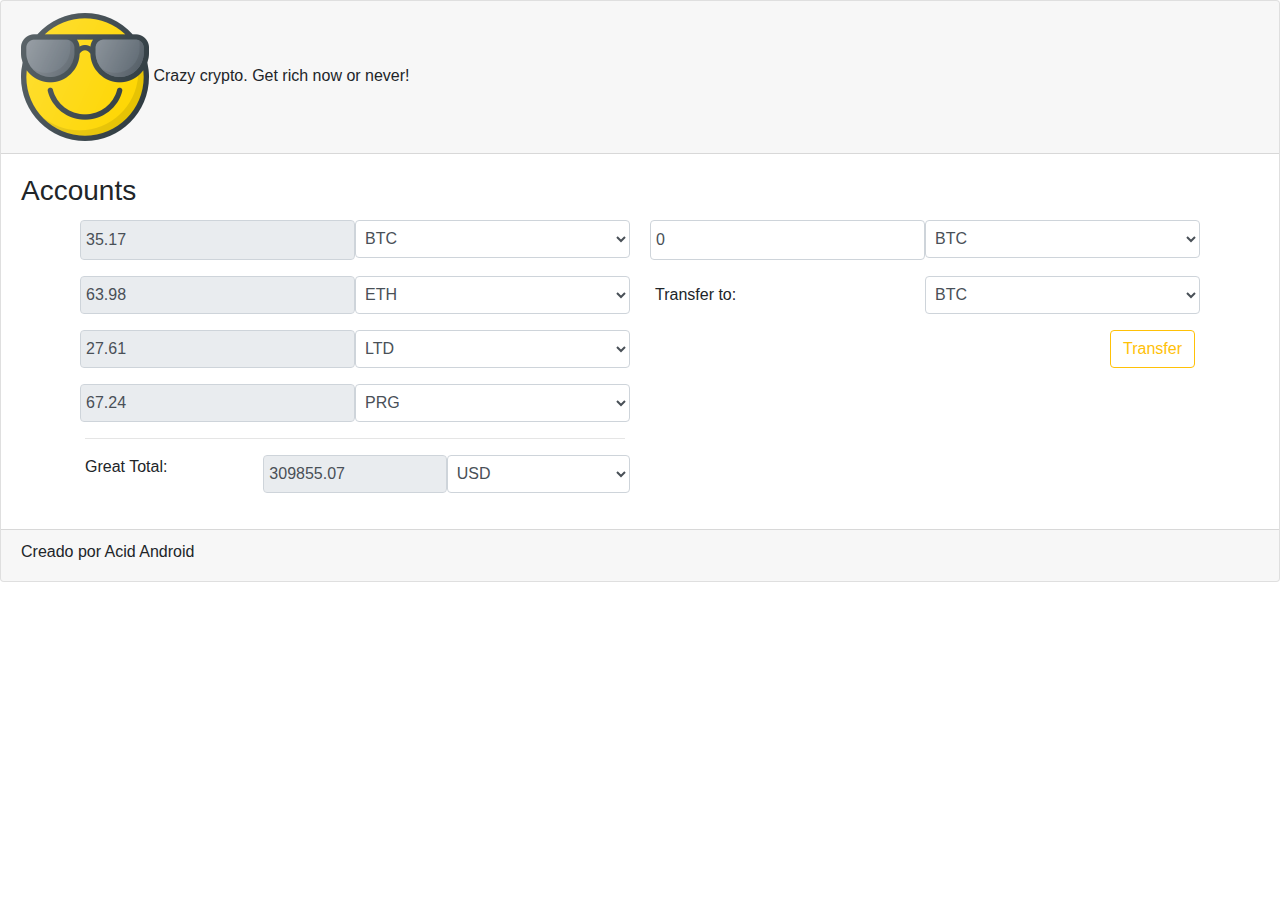
<file: index.html>
<!doctype html>
<html lang="en">

<head>
    <title>Crypto wallet</title>
    <!-- Required meta tags -->
    <meta charset="utf-8">
    <meta name="viewport" content="width=device-width, initial-scale=1, shrink-to-fit=no">

    <link rel="shortcut icon" href="icon.png" type="image/x-icon">
    <!-- Bootstrap CSS -->
    <link rel="stylesheet" href="https://maxcdn.bootstrapcdn.com/bootstrap/4.0.0/css/bootstrap.min.css" integrity="sha384-Gn5384xqQ1aoWXA+058RXPxPg6fy4IWvTNh0E263XmFcJlSAwiGgFAW/dAiS6JXm" crossorigin="anonymous">
    <link rel="stylesheet" href="main.css">

    <link href="https://fonts.googleapis.com/css?family=Nunito" rel="stylesheet">
</head>

<body onload="carga()">

    <div class="card">
        <div class="card-header hf h">
            <img src="icon.png" alt="logo" srcset=""> Crazy crypto. Get rich now or never!
        </div>
        <div class="card-body">
            <h3 class="card-title">Accounts</h3>
            <div class="container ">
                <div class="row justify-content-center ">
                    <div class="col-6" id="wallet">
                        <div class="form-row form-group">
                            <input class="col-6 col-form-label form-control balance" type="number" readonly placeholder="Balance">
                            <select class="col-6 form-control coins" name=""></select>
                        </div>
                        <div class="form-group form-row">
                            <input class="col-6 form-control balance" type="number" readonly placeholder="Balance">
                            <select class="col-6 form-control coins" name=""></select>
                        </div>
                        <div class="form-group form-row">
                            <input class="col-6 form-control balance" type="number" readonly placeholder="Balance">
                            <select class="col-6 form-control coins" name=""></select>
                        </div>
                        <div class="form-group form-row">
                            <input class="col-6 form-control balance" type="number" readonly placeholder="Balance">
                            <select class="col-6 form-control coins" name=""></select>
                        </div>
                        <hr>
                        <div class="form-group form-row">
                            <label for="totalbalance" class="col-xs-2 col-4 text-balance">Great Total:</label>
                            <input id="totalbalance" class="col-xs-2 col-4 form-control" type="number" readonly placeholder="Great Balance">
                            <select name="" class="col-xs-2 col-4 form-control">
                                        <option value="USD" >USD</option>
                                    </select>
                        </div>
                    </div>

                    <div class="col-6" id="transfers">
                        <div class="form-row form-group">

                            <input class="col-6 col-form-label form-control" type="number" name="" id="amount-transfer" value="0">
                            <select class="col-6 form-control coinsTransfer" name="" id="transfer1"></select>


                        </div>
                        <div class="form-row form-group">
                            <label class=" col-6 col-form-label text-balance" for="transfer2">Transfer to:</label>
                            <!-- <input class="col-6 col-form-label form-control" type="number" name="" id=""> -->
                            <select class=" col-6 form-control coinsTransfer" name="" id="transfer2"></select>

                        </div>
                        <div class="form-row form-group justify-content-end">
                            <div class="col" style="display:  flex;justify-content: flex-end;">
                                <button id="transfer" type="submit" class="btn btn-outline-warning" onclick="Transfer()">Transfer</button>
                            </div>
                        </div>


                    </div>
                </div>


            </div>
        </div>
        <div class="card-footer hf foot">
            <h6>Creado por Acid Android</h6>
        </div>
    </div>





    <!-- Optional JavaScript -->
    <!-- jQuery first, then Popper.js, then Bootstrap JS -->
    <script src="https://code.jquery.com/jquery-3.2.1.slim.min.js" integrity="sha384-KJ3o2DKtIkvYIK3UENzmM7KCkRr/rE9/Qpg6aAZGJwFDMVNA/GpGFF93hXpG5KkN" crossorigin="anonymous"></script>
    <script src="https://cdnjs.cloudflare.com/ajax/libs/popper.js/1.12.9/umd/popper.min.js" integrity="sha384-ApNbgh9B+Y1QKtv3Rn7W3mgPxhU9K/ScQsAP7hUibX39j7fakFPskvXusvfa0b4Q" crossorigin="anonymous"></script>
    <script src="https://maxcdn.bootstrapcdn.com/bootstrap/4.0.0/js/bootstrap.min.js" integrity="sha384-JZR6Spejh4U02d8jOt6vLEHfe/JQGiRRSQQxSfFWpi1MquVdAyjUar5+76PVCmYl" crossorigin="anonymous"></script>
    <script src="crypto.js"></script>
    <script>
        //obtengo cuaantos text tengo para los balances de cuenta
        var accountBalances = document.getElementsByClassName("balance")
            //Obtengo los coins existentes para los drop down
        var options = document.getElementsByClassName("coins")
        var optionsTransfer = document.getElementsByClassName("coinsTransfer")

        //Genero el objeto
        var cartera = new Wallet(fillWallet());

        function carga(params) {

            fillOptions()
            fillBalances()
            TotalBalance()

        }


        //Realiza la transferencia
        function Transfer() {

            var account1
            var account2
            var amount = Number(document.getElementById("amount-transfer").value).toFixed(2)
            if (document.getElementById("transfer1").value === document.getElementById("transfer2").value) {

                alert('No se puede seleccionar la misma cuenta');
                return;
            }

            account1 = cartera.accounts.filter(obj => obj.getSymbol() === document.getElementById("transfer1").value)
            account2 = cartera.accounts.filter(obj => obj.getSymbol() === document.getElementById("transfer2").value)

            // console.log(account1[0])
            // console.log(account2[0])
            account1[0].transfer(account1[0], account2[0], amount);

            TotalBalance()

        }

        function fillBalances() {
            //por cada cuenta lo llena en su respectivo text y dropdown
            for (let index = 0; index < cartera.accounts.length; index++) {
                //console.log(document.getElementsByClassName("balance")[index])
                accountBalances[index].value = cartera.accounts[index].getBalance()
                options[index].innerHTML = "<option>" + cartera.accounts[index].getSymbol() + "</option>"
            }

        }

        //Obtiene el balance total despues de lagun cambio
        function TotalBalance() {
            fillBalances()
            document.getElementById("totalbalance").value = cartera.TotalBalance()

        }

        //Por cada coin lo agrego a los dropdown
        function fillOptions() {

            cryptoSymbols.map(obj => {
                //console.log(document.getElementsByClassName("coins"))

                var l = optionsTransfer.length
                    //console.log(options)
                for (let index = 0; index < l; index++) {
                    optionsTransfer[index].innerHTML += `<option value=\"${obj}\">${obj}</option>`

                }

                //document.getElementsByClassName("coins").innerHTML = "<option value=''>" + obj + "</option>"
                //console.log(obj)
            })

        }
    </script>
</body>

</html>
</file>
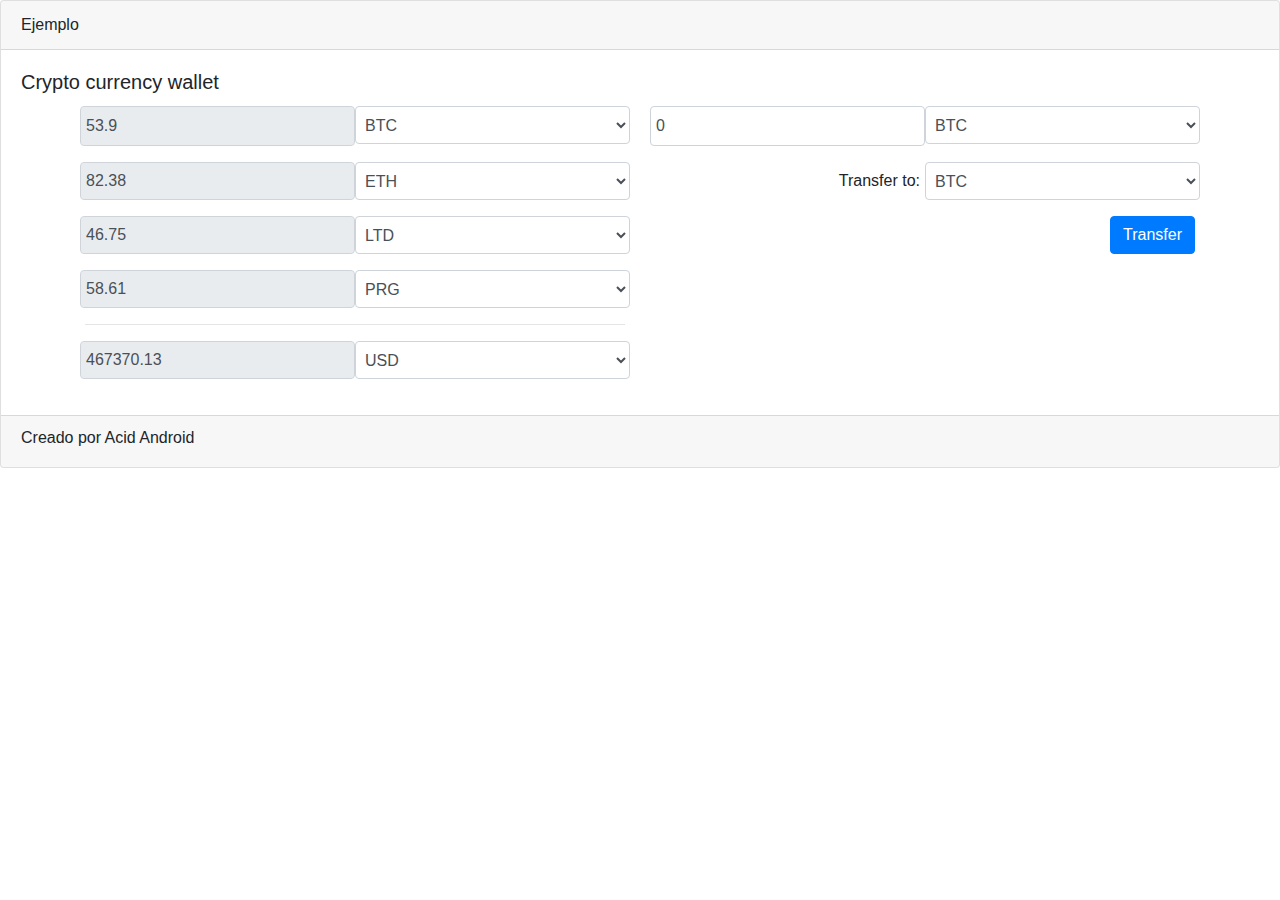
<file: docs/index.html>
<!doctype html>
<html lang="en">

<head>
    <title>Crypto wallet</title>
    <!-- Required meta tags -->
    <meta charset="utf-8">
    <meta name="viewport" content="width=device-width, initial-scale=1, shrink-to-fit=no">

    <!-- Bootstrap CSS -->
    <link rel="stylesheet" href="https://maxcdn.bootstrapcdn.com/bootstrap/4.0.0/css/bootstrap.min.css" integrity="sha384-Gn5384xqQ1aoWXA+058RXPxPg6fy4IWvTNh0E263XmFcJlSAwiGgFAW/dAiS6JXm" crossorigin="anonymous">
</head>

<body onload="carga()">

    <div class="card">
        <div class="card-header">
            Ejemplo
        </div>
        <div class="card-body">
            <h5 class="card-title">Crypto currency wallet</h5>
            <div class="container ">
                <div class="row justify-content-center ">
                    <div class="col-6" id="wallet">
                        <div class="form-row form-group">
                            <input class="col-6 col-form-label form-control balance" type="number" readonly placeholder="Balance">
                            <select class="col-6 form-control coins" name=""></select>
                        </div>
                        <div class="form-group form-row">
                            <input class="col-6 form-control balance" type="number" readonly placeholder="Balance">
                            <select class="col-6 form-control coins" name=""></select>
                        </div>
                        <div class="form-group form-row">
                            <input class="col-6 form-control balance" type="number" readonly placeholder="Balance">
                            <select class="col-6 form-control coins" name=""></select>
                        </div>
                        <div class="form-group form-row">
                            <input class="col-6 form-control balance" type="number" readonly placeholder="Balance">
                            <select class="col-6 form-control coins" name=""></select>
                        </div>
                        <hr>
                        <div class="form-group form-row">
                            <input id="totalbalance" class="col-6 form-control" type="number" readonly placeholder="Greate Balance">
                            <select name="" class="col-6 form-control">
                                        <option value="USD" >USD</option>
                                    </select>
                        </div>
                    </div>

                    <div class="col-6" id="transfers">
                        <div class="form-row form-group">

                            <input class="col-6 col-form-label form-control" type="number" name="" id="amount-transfer" value="0">
                            <select class="col-6 form-control coinsTransfer" name="" id="transfer1"></select>


                        </div>
                        <div class="form-row form-group">
                            <label class=" col-6 col-form-label" style="text-align:end;" for="transfer2">Transfer to:</label>
                            <!-- <input class="col-6 col-form-label form-control" type="number" name="" id=""> -->
                            <select class=" col-6 form-control coinsTransfer" name="" id="transfer2"></select>

                        </div>
                        <div class="form-row form-group justify-content-end">
                            <div class="col" style="display:  flex;justify-content: flex-end;">
                                <button id="transfer" type="submit" class="btn btn-primary" onclick="Transfer()">Transfer</button>
                            </div>
                        </div>


                    </div>
                </div>


            </div>
        </div>
        <div class="card-footer">
            <h6>Creado por Acid Android</h6>
        </div>
    </div>





    <!-- Optional JavaScript -->
    <!-- jQuery first, then Popper.js, then Bootstrap JS -->
    <script src="https://code.jquery.com/jquery-3.2.1.slim.min.js" integrity="sha384-KJ3o2DKtIkvYIK3UENzmM7KCkRr/rE9/Qpg6aAZGJwFDMVNA/GpGFF93hXpG5KkN" crossorigin="anonymous"></script>
    <script src="https://cdnjs.cloudflare.com/ajax/libs/popper.js/1.12.9/umd/popper.min.js" integrity="sha384-ApNbgh9B+Y1QKtv3Rn7W3mgPxhU9K/ScQsAP7hUibX39j7fakFPskvXusvfa0b4Q" crossorigin="anonymous"></script>
    <script src="https://maxcdn.bootstrapcdn.com/bootstrap/4.0.0/js/bootstrap.min.js" integrity="sha384-JZR6Spejh4U02d8jOt6vLEHfe/JQGiRRSQQxSfFWpi1MquVdAyjUar5+76PVCmYl" crossorigin="anonymous"></script>
    <script src="crypto.js"></script>
    <script>
        //obtengo cuaantos text tengo para los balances de cuenta
        var accountBalances = document.getElementsByClassName("balance")
            //Obtengo los coins existentes para los drop down
        var options = document.getElementsByClassName("coins")
        var optionsTransfer = document.getElementsByClassName("coinsTransfer")

        //Genero el objeto
        var cartera = new Wallet(fillWallet());

        function carga(params) {

            fillOptions()
            fillBalances()
            TotalBalance()

        }


        //Realiza la transferencia
        function Transfer() {

            var account1
            var account2
            var amount = Number(document.getElementById("amount-transfer").value).toFixed(2)
            if (document.getElementById("transfer1").value === document.getElementById("transfer2").value) {

                alert('No se puede seleccionar la misma cuenta');
                return;
            }

            account1 = cartera.accounts.filter(obj => obj.getSymbol() === document.getElementById("transfer1").value)
            account2 = cartera.accounts.filter(obj => obj.getSymbol() === document.getElementById("transfer2").value)

            // console.log(account1[0])
            // console.log(account2[0])
            account1[0].transfer(account1[0], account2[0], amount);

            TotalBalance()

        }

        function fillBalances() {
            //por cada cuenta lo llena en su respectivo text y dropdown
            for (let index = 0; index < cartera.accounts.length; index++) {
                console.log(document.getElementsByClassName("balance")[index])
                accountBalances[index].value = cartera.accounts[index].getBalance()
                options[index].innerHTML = "<option>" + cartera.accounts[index].getSymbol() + "</option>"
            }

        }

        //Obtiene el balance total despues de lagun cambio
        function TotalBalance() {
            fillBalances()
            document.getElementById("totalbalance").value = cartera.TotalBalance()

        }

        //Por cada coin lo agrego a los dropdown
        function fillOptions() {

            cryptoSymbols.map(obj => {
                //console.log(document.getElementsByClassName("coins"))

                var l = optionsTransfer.length
                    //console.log(options)
                for (let index = 0; index < l; index++) {
                    optionsTransfer[index].innerHTML += `<option value=\"${obj}\">${obj}</option>`

                }

                //document.getElementsByClassName("coins").innerHTML = "<option value=''>" + obj + "</option>"
                //console.log(obj)
            })

        }
    </script>
</body>

</html>
</file>
<file: main.css>
body {
    margin: 0;
}
</file>
